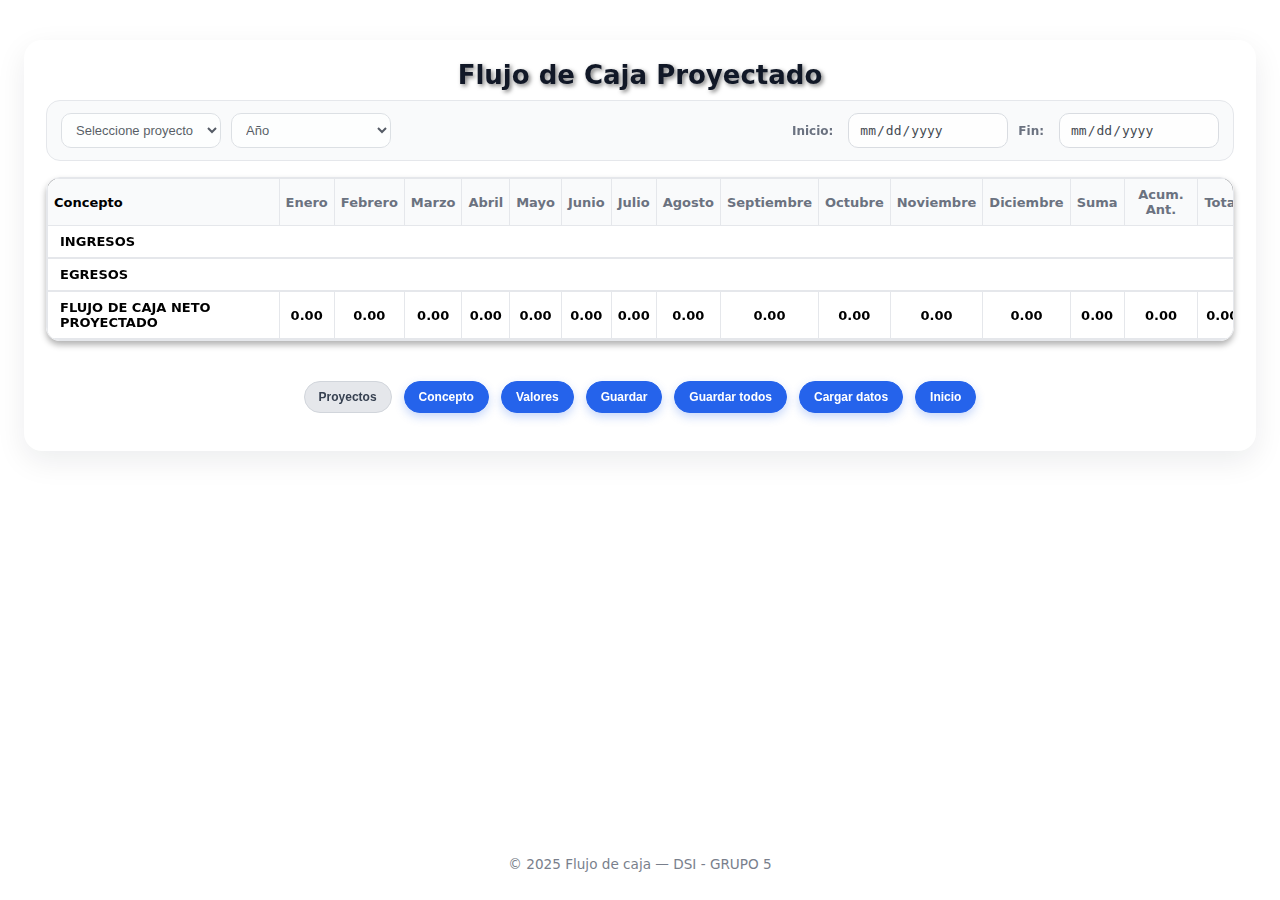
<file: src/main/resources/Frontend/flujo-proyectado.html>
<!DOCTYPE html>
<html lang="es">
<head>
    <meta charset="UTF-8">
    <meta name="viewport" content="width=device-width, initial-scale=1.0">
    <title>Flujo de Caja Proyectado</title>
    <link rel="stylesheet" href="styles.css">
</head>
<body class="real-body">
    <div class="container">
        <h1>Flujo de Caja Proyectado</h1>
        
        <!-- Info proyecto seleccionado -->
        <div id="proyectoInfoProy" style="margin: 6px 0; font-weight: 600;">
            <!-- Se llenará desde JS -->
        </div>

        <div class="controls-container">
            <div class="left-controls">
                <!-- Selector de proyectos -->
                <select id="selectProyectoProy" disabled>
                    <option value="">Seleccione proyecto</option>
                </select>

                <!-- Selector de años -->
                <select id="yearSelectProy" disabled>
                    <option value="">Año</option>
                </select>
            </div>
            
            <div class="right-controls">
                <span class="date-label">Inicio:</span>
                <input type="date" id="fechaInicioProy" readonly>
                
                <span class="date-label">Fin:</span>
                <input type="date" id="fechaFinProy" readonly>
            </div>
        </div>

        <!-- Hidden PK -->
        <input type="hidden" id="codCiaProyHidden">
        <input type="hidden" id="codPytoProyHidden">

        <!-- Mensajes -->
        <div id="statusMsgProy" aria-live="polite"></div>

        <!-- Tabla (misma estructura que Real, IDs propios) -->
        <div class="table-container" style="overflow-x: auto;">
            <table id="tablaFlujoProy">
                <thead>
                    <tr id="headerRowProy">
                        <th class="concepto-column">Concepto</th>
                        <th class="month-column">Enero</th>
                        <th class="month-column">Febrero</th>
                        <th class="month-column">Marzo</th>
                        <th class="month-column">Abril</th>
                        <th class="month-column">Mayo</th>
                        <th class="month-column">Junio</th>
                        <th class="month-column">Julio</th>
                        <th class="month-column">Agosto</th>
                        <th class="month-column">Septiembre</th>
                        <th class="month-column">Octubre</th>
                        <th class="month-column">Noviembre</th>
                        <th class="month-column">Diciembre</th>
                        <th class="suma-column">Suma</th>
                        <th class="acum-column">Acum. Ant.</th>
                        <th class="total-column">Total</th>
                    </tr>
                </thead>
                <tbody id="bodyRowsProy">
                    <tr class="separator-row" id="rowIngresosProy">
                        <td class="separator-cell">INGRESOS</td>
                        <td colspan="15"></td>
                    </tr>
                    <tr class="separator-row" id="rowEgresosProy">
                        <td class="separator-cell">EGRESOS</td>
                        <td colspan="15"></td>
                    </tr>
                    <tr class="separator-row separator-neto" id="rowNetoProy">
                        <td class="separator-cell">FLUJO DE CAJA NETO</td>
                        <td colspan="15"></td>
                    </tr>
                </tbody>
            </table>
        </div>

        <!-- Botones -->
        <div class="buttons-container">
            <button class="concepto-btn btn-off" id="btnProyectosProy">Proyectos</button>
            <button class="concepto-btn" id="btnConceptoProy">Concepto</button>
            <button class="concepto-btn" id="btnValoresProy">Valores</button>
            <button class="concepto-btn" id="btnGuardarProy">Guardar</button>
            <button class="concepto-btn" id="btnGuardarTodosProy">Guardar todos</button>
            <button class="concepto-btn" id="btnCargarDatosProy">Cargar datos</button>
            <button class="concepto-btn" id="btnInicioProy" type="button">Inicio</button>
        </div>
    </div>

    <footer>© 2025 Flujo de caja — DSI - GRUPO 5</footer>
    <script src="script-proyectado.js"></script>
</body>
</html>
</file>
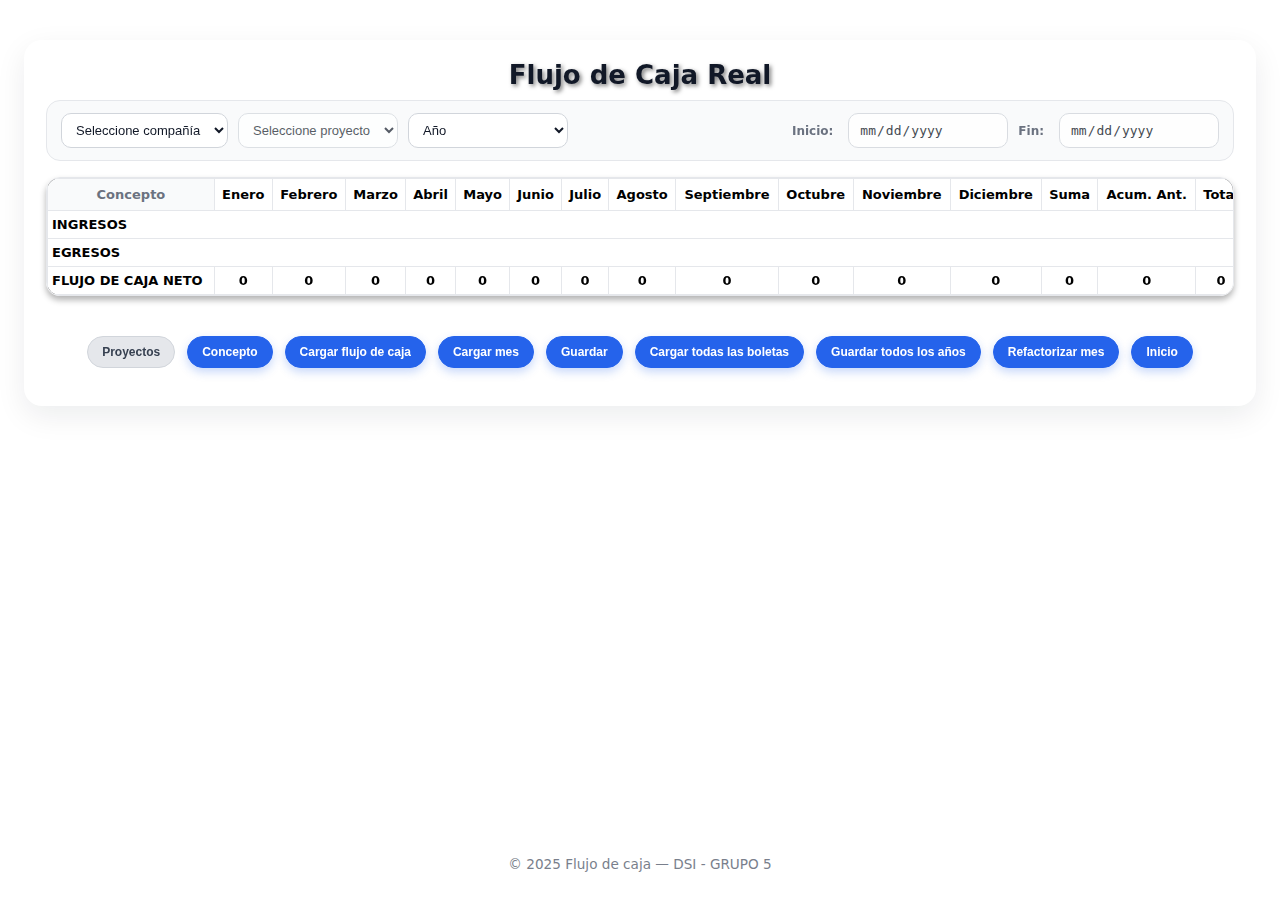
<file: src/main/resources/Frontend/flujo-real.html>
<!DOCTYPE html>
<html lang="es">
<head>
    <meta charset="UTF-8">
    <meta name="viewport" content="width=device-width, initial-scale=1.0">
    <title>Flujo de Caja Real</title>
    <link rel="stylesheet" href="styles.css">
</head>
<body class="real-body">
    <div class="container">
        <h1>Flujo de Caja Real</h1>
        

        <div id="proyectoInfo" style="margin: 6px 0; font-weight: 600;">
        </div>

        <div class="controls-container">
            <div class="left-controls">
                <select id="selectCia">
                    <option value="">Seleccione compañía</option>
                </select>
                <select id="selectProyecto" disabled>
                    <option value="">Seleccione proyecto</option>
                </select>

                <select id="yearSelect">
                    <option value="">Año</option>
                </select>
            </div>
            
            <div class="right-controls">
                <span class="date-label">Inicio:</span>
                <input type="date" id="fechaInicio" readonly>
                
                <span class="date-label">Fin:</span>
                <input type="date" id="fechaFin" readonly>
            </div>
        </div>


        <input type="hidden" id="codCiaHidden">
        <input type="hidden" id="codPytoHidden">


        <div id="statusMsg" aria-live="polite"></div>


        <div class="table-container" style="overflow-x: auto;">
            <table id="tablaFlujo">
                <thead>
                    <tr id="headerRow">
                        <th class="concepto-column">Concepto</th>
                        <th class="month-column">Enero</th>
                        <th class="month-column">Febrero</th>
                        <th class="month-column">Marzo</th>
                        <th class="month-column">Abril</th>
                        <th class="month-column">Mayo</th>
                        <th class="month-column">Junio</th>
                        <th class="month-column">Julio</th>
                        <th class="month-column">Agosto</th>
                        <th class="month-column">Septiembre</th>
                        <th class="month-column">Octubre</th>
                        <th class="month-column">Noviembre</th>
                        <th class="month-column">Diciembre</th>
                        <th class="suma-column">Suma</th>
                        <th class="acum-column">Acum. Ant.</th>
                        <th class="total-column">Total</th>
                    </tr>
                </thead>
                <tbody id="bodyRows">
                    <tr class="separator-row" id="rowIngresos">
                        <td class="separator-cell">INGRESOS</td>
                        <td colspan="15"></td>
                    </tr>
                    <tr class="separator-row" id="rowEgresos">
                        <td class="separator-cell">EGRESOS</td>
                        <td colspan="15"></td>
                    </tr>
                    <tr class="separator-row separator-neto" id="rowNeto">
                        <td class="separator-cell">FLUJO DE CAJA NETO</td>
                        <td colspan="15"></td>
                    </tr>
                </tbody>
            </table>
        </div>

    <div class="buttons-container">
        <button class="concepto-btn btn-off" id="btnProyectos">Proyectos</button>
        <button class="concepto-btn" id="btnConcepto">Concepto</button>
        <button class="concepto-btn" id="btnValores">Cargar flujo de caja</button>
        <button class="concepto-btn" id="btnCargarMes" type="button">Cargar mes</button>
        <button class="concepto-btn" id="btnGuardar" type="button">Guardar</button>
        <button class="concepto-btn" id="btnCargarTodasBoletas" type="button">Cargar todas las boletas</button>
        <button class="concepto-btn" id="btnGuardarTodos" type="button">Guardar todos los años</button>
        <button class="concepto-btn" id="btnRefactorizar" type="button">Refactorizar mes</button>
        <button class="concepto-btn" id="btnInicio" type="button">Inicio</button>
    </div>


    </div>
    <footer>© 2025 Flujo de caja — DSI - GRUPO 5</footer>
    <script src="script.js"></script>
</body>
</html>
</file>
<file: src/main/resources/Frontend/styles.css>
* {
  margin: 0;
  padding: 0;
  box-sizing: border-box;
}

body {
  font-family: Arial, sans-serif;
  background-color: #1a1a1a;
  color: white;
  padding: 20px;
}

.container {
  max-width: 1400px;
  margin: 0 auto;
}

h1 {
  text-align: center;
  margin-bottom: 30px;
  font-size: 2.5em;
  color: #ffffff;
  text-shadow: 2px 2px 4px rgba(0, 0, 0, 0.5);
}

.controls-container {
  display: flex;
  justify-content: space-between;
  align-items: center;
  margin-bottom: 20px;
  padding: 15px;
  background-color: #2d2d2d;
  border-radius: 8px;
}

.left-controls {
  display: flex;
  gap: 15px;
  align-items: center;
}

.right-controls {
  display: flex;
  gap: 15px;
  align-items: center;
}

select,
input,
button {
  padding: 8px 12px;
  border: 1px solid #555;
  border-radius: 4px;
  background-color: #3d3d3d;
  color: white;
  font-size: 14px;
}

select:focus,
input:focus {
  outline: none;
  border-color: #007bff;
}

button {
  background-color: #007bff;
  border: 1px solid #007bff;
  cursor: pointer;
  transition: background-color 0.3s;
}

button:hover {
  background-color: #0056b3;
}

/* Agregar estilos para los inputs readonly de fecha */
input[type="date"]:read-only {
  cursor: not-allowed;
  opacity: 0.8;
}

.date-label {
  font-weight: bold;
  margin-right: 5px;
}

.table-container {
  overflow-x: auto;
  margin-bottom: 20px;
  border-radius: 8px;
  box-shadow: 0 4px 6px rgba(0, 0, 0, 0.3);
}

table {
  width: 100%;
  border-collapse: collapse;
  background-color: #2d2d2d;
  min-width: 1200px;
}

th,
td {
  border: 1px solid #555;
  padding: 12px 8px;
  text-align: center;
  font-size: 13px;
}

th {
  background-color: #1a1a1a;
  color: white;
  font-weight: bold;
  position: sticky;
  top: 0;
  z-index: 10;
}

td {
  background-color: #3d3d3d;
  color: white;
}

.concepto-column {
  text-align: left;
  min-width: 150px;
  max-width: 200px;
}

.month-column {
  min-width: 80px;
}

.suma-column,
.acum-column,
.total-column {
  min-width: 90px;
  background-color: #4a4a4a;
  font-weight: bold;
}

/* Estilos para las filas separadoras */
.separator-row {
  background-color: #1a1a1a;
}

.separator-cell {
  background-color: #404040;
  color: white;
  font-weight: bold;
  text-align: left;
  border: 1px solid #555;
}

.separator-row.separator-neto .separator-cell {
  background-color: #2d5a2d;
}

/* Contenedor centrado para los tres botones */
.buttons-container {
  display: flex;
  justify-content: center;
  gap: 15px;
  padding: 20px;
}

.concepto-btn {
  background-color: #28a745;
  border: 1px solid #28a745;
  padding: 12px 24px;
  font-size: 16px;
  font-weight: bold;
  border-radius: 6px;
  cursor: pointer;
  transition: background-color 0.3s;
}

.concepto-btn:hover {
  background-color: #218838;
}

.editable-cell {
  background-color: #4d4d4d;
  cursor: text;
}

.editable-cell:hover {
  background-color: #5d5d5d;
}

input[type="number"] {
  width: 100%;
  background: transparent;
  border: none;
  color: white;
  text-align: center;
  padding: 4px;
}

input[type="number"]:focus {
  outline: 2px solid #007bff;
  border-radius: 2px;
}

@media (max-width: 768px) {
  .controls-container {
    flex-direction: column;
    gap: 15px;
  }

  .left-controls,
  .right-controls {
    width: 100%;
    justify-content: center;
  }

  .buttons-container {
    flex-direction: column;
  }

  .concepto-btn {
    width: 100%;
  }
  .table-container {
    overflow-x: auto !important;
    scrollbar-color: #888 #222; /* color opcional */
    scrollbar-width: thin;
  }

  .table-container::-webkit-scrollbar {
    height: 10px;
  }

  .table-container::-webkit-scrollbar-thumb {
    background: #555;
    border-radius: 10px;
  }

  .table-container::-webkit-scrollbar-thumb:hover {
    background: #888;
  }
}

/* --- Extras mínimos para lo nuevo del HTML/JS --- */
#proyectoInfo {
  margin: 6px 0 10px;
  font-weight: 600;
  color: #9ad1ff;            /* se lee sobre el fondo oscuro */
}

#statusMsg {
  margin: 8px 0 12px;
  font-size: 0.95rem;
  color: #ddd;               /* mensaje neutral */
}

/* (opcional, útil): fijar la 1ra columna para tablas anchas */
.concepto-column,
#bodyRows > tr > td:first-child {
  position: sticky;
  left: 0;
  z-index: 11;               /* sobre celdas vecinas */
  background-color: #3d3d3d; /* mismo fondo de td */
  text-align: left;
}

.btn-off {
  background-color: #6c757d;
  border-color: #6c757d;
}

.btn-off:hover {
  background-color: #5a6268;
  border-color: #545b62;
}

/* ============================
   Tema claro para Flujo de Caja Real
   Se aplica solo cuando <body class="real-body">
   ============================ */

.real-body {
  font-family: system-ui, -apple-system, BlinkMacSystemFont, "Segoe UI", sans-serif;
  /* 🔁 AJUSTE: usamos el mismo fondo degradado que el home */
  background: linear-gradient(135deg, #f0f4ff, #e6ecff);
  color: #111827;
  padding: 40px 24px 24px;
  min-height: 100vh;
  display: flex;
  flex-direction: column;
  align-items: center;
}

/* Contenedor principal */

.real-body .container {
  max-width: 1400px;
  width: 100%;
  margin: 0 auto 24px;
  background-color: #ffffff;
  padding: 20px 22px 18px;
  border-radius: 18px;
  box-shadow: 0 10px 30px rgba(15, 23, 42, 0.08);
}

/* Título */

.real-body h1 {
  font-size: 26px;
  font-weight: 700;
  margin-bottom: 10px;
  color: #111827;
  text-align: center;
}

/* Info de proyecto seleccionado */

.real-body #proyectoInfo {
  margin: 4px 0 12px;
  font-size: 14px;
  font-weight: 600;
  color: #374151;
}

/* Controles superiores */

.real-body .controls-container {
  display: flex;
  justify-content: space-between;
  align-items: flex-end;
  gap: 16px;
  margin-bottom: 16px;
  padding: 12px 14px;
  background-color: #f9fafb;
  border-radius: 14px;
  border: 1px solid #e5e7eb;
}

.real-body .left-controls,
.real-body .right-controls {
  display: flex;
  flex-wrap: wrap;
  gap: 10px;
  align-items: center;
}

.real-body .left-controls select,
.real-body .right-controls input[type="date"] {
  padding: 8px 10px;
  border-radius: 10px;
  border: 1px solid #d1d5db;
  background-color: #ffffff;
  color: #111827;
  font-size: 13px;
  min-width: 160px;
}

.real-body .left-controls select:focus,
.real-body .right-controls input[type="date"]:focus {
  outline: none;
  border-color: #2563eb;
  box-shadow: 0 0 0 2px rgba(37, 99, 235, 0.12);
}

.real-body .date-label {
  font-size: 12px;
  color: #6b7280;
}

/* Mensajes de estado */

.real-body #statusMsg {
  margin: 6px 0 10px;
  font-size: 12px;
  color: #2563eb;
}

/* Tabla (contenedor con scroll) */

.real-body .table-container {
  margin-top: 4px;
  overflow-x: auto;
  border-radius: 14px;
  border: 1px solid #e5e7eb;
  background-color: #ffffff;
}

/* Tabla */

.real-body #tablaFlujo {
  width: 100%;
  border-collapse: collapse;
  min-width: 1200px;
  font-size: 12px;
}

/* ✅ AJUSTE CLAVE:
   Forzamos texto de encabezados y celdas en color oscuro
   para que los conceptos no se vean blancos. */
.real-body #tablaFlujo th,
.real-body #tablaFlujo td {
  padding: 8px 6px;
  border: 1px solid #e5e7eb;
  text-align: center;
  color: #111827;
}

.real-body #tablaFlujo th {
  background-color: #f9fafb;
  color: #6b7280;
  font-weight: 600;
  position: sticky;
  top: 0;
  z-index: 5;
}

.real-body #tablaFlujo tbody tr:nth-child(even) td {
  background-color: #fdfdfd;
}

/* Columnas especiales */

.real-body .concepto-column {
  text-align: left;
  min-width: 200px;
  font-weight: 600;
  color: #111827; /* aseguramos negro en conceptos */
}

.real-body .month-column {
  min-width: 80px;
}

.real-body .suma-column,
.real-body .acum-column,
.real-body .total-column {
  font-weight: 600;
}

/* Filas separadoras (INGRESOS, EGRESOS, NETO) */

.real-body .separator-row td {
  background-color: #eff6ff;
  color: #1f2937;
  font-weight: 700;
  text-align: left;
  border-color: #bfdbfe;
}

.real-body .separator-neto td {
  background-color: #ecfdf5;
  color: #166534;
  border-color: #bbf7d0;
}

/* Celdas de números editables */

.real-body #tablaFlujo input[type="number"] {
  width: 90%;
  padding: 5px 4px;
  border-radius: 6px;
  border: 1px solid #d1d5db;
  font-size: 11px;
  text-align: right;
  background-color: #ffffff;
  color: #111827;
}

.real-body #tablaFlujo input[type="number"]:focus {
  outline: none;
  border-color: #2563eb;
  box-shadow: 0 0 0 1px rgba(37, 99, 235, 0.14);
}

/* Botones inferiores */

.real-body .buttons-container {
  margin-top: 16px;
  display: flex;
  gap: 10px;
  justify-content: flex-end;
  flex-wrap: wrap;
}

.real-body .concepto-btn {
  padding: 8px 14px;
  border-radius: 999px;
  border: 1px solid #2563eb;
  background-color: #2563eb;
  color: #ffffff;
  font-size: 12px;
  font-weight: 600;
  cursor: pointer;
  transition: all 0.2s ease;
  box-shadow: 0 4px 10px rgba(37, 99, 235, 0.25);
}

.real-body .concepto-btn:hover {
  background-color: #1d4ed8;
  border-color: #1d4ed8;
  transform: translateY(-1px);
}

.real-body .btn-off {
  background-color: #e5e7eb;
  border-color: #d1d5db;
  color: #374151;
  box-shadow: none;
}

.real-body .btn-off:hover {
  background-color: #d1d5db;
  border-color: #cbd5f5;
}

/* Footer - mismo estilo que el home */

.real-body footer {
  margin-top: auto;
  padding: 8px 0 4px;
  font-size: 0.85rem;
  color: #6b7280;
  text-align: center;
  opacity: 0.9;
}

/* Responsive */

@media (max-width: 900px) {
  .real-body .controls-container {
    flex-direction: column;
    align-items: flex-start;
  }

  .real-body .left-controls,
  .real-body .right-controls {
    width: 100%;
    justify-content: flex-start;
  }

  .real-body .buttons-container {
    justify-content: flex-start;
  }
}

/* === Overrides visuales solicitados === */

/* Fondo general blanco para el módulo real */
.real-body {
  background: #ffffff;
}

/* Tabla totalmente blanca con texto negro */
.real-body #tablaFlujo th,
.real-body #tablaFlujo td {
  background-color: #ffffff !important;
  color: #000000 !important;
}

/* Quitar zebra gris si estaba molestando */
.real-body #tablaFlujo tbody tr:nth-child(even) td {
  background-color: #ffffff !important;
}

/* Filas separadoras: solo tipografía fuerte y borde, sin fondo oscuro */
.real-body .separator-row td,
.real-body .separator-neto td {
  background-color: #ffffff !important;
  color: #000000 !important;
  font-weight: 700;
  border-bottom: 2px solid #e5e7eb;
}

/* Columna de concepto: mantiene texto negro y alineado a la izquierda */
.real-body .concepto-column {
  color: #000000 !important;
}

/* Centrar los botones inferiores */
.real-body .buttons-container {
  display: flex;
  justify-content: center !important;  /* 👈 centrado horizontal */
  align-items: center;
  gap: 12px;
  margin-top: 20px;
}


/* ============================
   Flujo de Caja Proyectado
   (misma visual que Flujo Real)
   ============================ */

.real-body #tablaFlujoProy {
  width: 100%;
  border-collapse: collapse;
  min-width: 1200px;
  font-size: 12px;
}

/* Encabezados y celdas */
.real-body #tablaFlujoProy th,
.real-body #tablaFlujoProy td {
  padding: 8px 6px;
  border: 1px solid #e5e7eb;
  text-align: center;
  background-color: #ffffff;
  color: #000000;
}

/* Encabezado */
.real-body #tablaFlujoProy th {
  background-color: #f9fafb;
  color: #6b7280;
  font-weight: 600;
  position: sticky;
  top: 0;
  z-index: 5;
}

/* Columnas especiales */
.real-body #tablaFlujoProy .concepto-column {
  text-align: left;
  min-width: 200px;
  font-weight: 600;
  color: #000000;
}

.real-body #tablaFlujoProy .month-column {
  min-width: 80px;
}

.real-body #tablaFlujoProy .suma-column,
.real-body #tablaFlujoProy .acum-column,
.real-body #tablaFlujoProy .total-column {
  font-weight: 600;
}

/* Filas separadoras ING/EGR/NETO */
.real-body #tablaFlujoProy .separator-row td,
.real-body #tablaFlujoProy .separator-neto td {
  background-color: #ffffff !important;
  color: #000000 !important;
  font-weight: 700;
  text-align: left;
  border-bottom: 2px solid #e5e7eb;
}

/* Clave visual: texto de cabeceras ING/EGRESOS/NETO a la izquierda */
.real-body #tablaFlujoProy .separator-cell,
.real-body #tablaFlujoProy .separator-row td:first-child {
  text-align: left;
  padding-left: 12px;
}

/* Solo centrar los números en la fila de FLUJO DE CAJA NETO */
#tablaFlujoProy .separator-neto td:not(.separator-cell) {
  text-align: center !important;
  vertical-align: middle;
}

/* Leyenda de diferencias real vs proyectado */

.legend-diferencias {
  display: flex;
  justify-content: flex-end;
  gap: 18px;
  margin: 6px 4px 4px;
  font-size: 12px;
  color: #6b7280;
}

.legend-item {
  display: flex;
  align-items: center;
  gap: 6px;
  white-space: nowrap;
}

.legend-box {
  width: 14px;
  height: 14px;
  border-radius: 4px;
  display: inline-block;
}

.legend-mayor {
  background-color: red;
}

.legend-menor {
  background-color: green;
}

.legend-igual {
  background-color: #ffffff;
  border: 1px solid #d1d5db;
}

/* ====== Árbol de partidas: mejoras visuales para el tema claro (Flujo Real) ====== */

/* 1) Hacer sticky la 1ra columna en el tema claro */
.real-body #tablaFlujo th:first-child,
.real-body #tablaFlujo td.concepto-column {
  position: sticky;
  left: 0;
  z-index: 6;               /* por encima de celdas vecinas */
  background-color: #ffffff !important; /* fondo sólido para que no “transparente” al hacer scroll */
}

/* 2) Nombres largos: cortar con puntos suspensivos y mantener sangría aplicada por JS */
.real-body #tablaFlujo td.concepto-column {
  max-width: 420px;         /* ajusta si necesitas más ancho */
  white-space: nowrap;
  overflow: hidden;
  text-overflow: ellipsis;
  text-align: left;
  /* el JS ya aplica padding-left = (nivel-1)*16px */
}

/* 3) Suavizar lectura con hover (no afecta a separadores) */
.real-body #tablaFlujo tbody tr:not(.separator-row):not(.separator-neto):hover td {
  background-color: #f5faff !important;
}

/* 4) Un toque de compacidad si hay muchas partidas */
.real-body #tablaFlujo td {
  padding: 6px 4px;
}

/* 5) Encabezado de la 1ra columna también pegado y con mismo look que el resto */
.real-body #tablaFlujo th:first-child {
  background-color: #f9fafb !important;
  color: #6b7280 !important;
}

/* 6) Responsive: evita que la sangría + sticky “apriete” demasiado en pantallas chicas */
@media (max-width: 900px) {
  .real-body #tablaFlujo td.concepto-column {
    min-width: 180px;
    max-width: 280px;
  }
}

/* ============================
   Diferencia visual editable / no editable
   para Flujo de Caja Proyectado
   ============================ */

/* 1) Celdas numéricas NO editables (solo lectura) */
.real-body #tablaFlujoProy td.cell-number:not(.editable-cell) {
  background-color: #f9fafb;  /* gris muy claro */
  color: #6b7280;             /* gris medio */
}



/* 3) Input dentro de las celdas editables */
.real-body #tablaFlujoProy td.editable-cell input[type="number"] {
  width: 100%;
  background-color: transparent;
  border: none;
  border-bottom: 1px dashed #16a34a; /* línea punteada verde */
  color: #065f46;                     /* verde más oscuro */
  text-align: right;
  padding: 2px 4px;
  font-size: 11px;
}

/* 4) Efecto al enfocar el input */
.real-body #tablaFlujoProy td.editable-cell input[type="number"]:focus {
  outline: none;
  border-bottom: 1px solid #16a34a;
  box-shadow: 0 1px 0 0 #16a34a;
}


/* ===================================================
   REGLA CORREGIDA PARA FILAS NO PROYECTADAS
   =================================================== */

/* 1. Pinta de amarillo las celdas de NÚMEROS (Ene, Feb, etc.) */
.real-body #tablaFlujo tr.no-proyectado td:not(.concepto-column) {
   background-color: #fff6a0 !important;
   color: #000 !important;
}

/* 2. Pinta de amarillo la PRIMERA celda (Concepto) */
/*    Esta regla es más específica que la regla "sticky white" */
.real-body #tablaFlujo tr.no-proyectado td.concepto-column {
   background-color: #fff6a0 !important;
   color: #000 !important;
   font-style: italic; /* Opcional: añade énfasis */
}

/* ---------- PROYECTADO - COLORES POR NIVEL ---------- */

/* INGRESOS */
.real-body #tablaFlujoProy tr.data-row-proy.nivel1-ingresos > td {
  background-color: #146c43 !important;   /* verde oscuro */
  color: #ffffff !important;              /* texto blanco */
  font-weight: 600;
}

.real-body #tablaFlujoProy tr.data-row-proy.nivel2-ingresos > td {
  background-color: #d1e7dd !important;   /* verde clarito */
  color: #0f5132 !important;              /* texto verde oscuro */
}

/* EGRESOS */
.real-body #tablaFlujoProy tr.data-row-proy.nivel1-egresos > td {
  background-color: #b02a37 !important;   /* rojo oscuro */
  color: #ffffff !important;
  font-weight: 600;
}

.real-body #tablaFlujoProy tr.data-row-proy.nivel2-egresos > td {
  background-color: #f8d7da !important;   /* rojo clarito */
  color: #842029 !important;
}

/* Celdas editables: mantiene borde inferior */
.real-body #tablaFlujoProy tr.data-row-proy.nivel1-ingresos td.editable-mes-proy,
.real-body #tablaFlujoProy tr.data-row-proy.nivel2-ingresos td.editable-mes-proy,
.real-body #tablaFlujoProy tr.data-row-proy.nivel1-egresos td.editable-mes-proy,
.real-body #tablaFlujoProy tr.data-row-proy.nivel2-egresos td.editable-mes-proy {
  border-bottom: 1px solid rgba(255, 255, 255, 0.4);
}
/* ==========================
   NIVEL 3 - COLORES DE CAMPOS
   ========================== */

/* Nivel 3: por defecto, TODOS los campos de valores (menos concepto) en gris */
.real-body #tablaFlujoProy tr.data-row-proy[data-nivel="3"] td:not(.concepto-column) {
  background-color: #f3f4f6 !important;  /* gris suave */
  color: #000000 !important;
}

/* Cuando la edición está activa:
   solo las celdas editables (las que el JS marca con .proy-editable-activa)
   pasan a blanco */
.real-body #tablaFlujoProy tr.data-row-proy[data-nivel="3"] td.proy-editable-activa {
  background-color: #ffffff !important;  /* blanco */
  color: #000000 !important;
}

/* (Opcional) un pequeño hover para mejorar UX */
.real-body #tablaFlujoProy tr.data-row-proy[data-nivel="3"] td.proy-editable-activa:hover {
  background-color: #f9fafb !important;
}
/* ========================
   LEYENDA DE NIVELES
   ======================== */

.legend-niveles {
  margin-top: 12px;
  padding: 12px 16px;
  background: #ffffff;
  border: 1px solid #e5e7eb;
  border-radius: 10px;
  width: fit-content;
  font-size: 13px;
  color: #374151;
  box-shadow: 0 2px 6px rgba(0,0,0,0.05);
}

.legend-title {
  font-weight: 700;
  margin-bottom: 8px;
  color: #111827;
}

.legend-item {
  display: flex;
  align-items: center;
  gap: 8px;
  margin-bottom: 5px;
}

.legend-item:last-child {
  margin-bottom: 0;
}

.legend-color {
  width: 18px;
  height: 14px;
  border-radius: 4px;
  display: inline-block;
  border: 1px solid rgba(0,0,0,0.15);
}

/* Colores reales de tus niveles */
.legend-color.nivel1-ing { background-color: #146c43; }  /* verde oscuro */
.legend-color.nivel2-ing { background-color: #d1e7dd; }  /* verde claro */
.legend-color.nivel1-egr { background-color: #b02a37; }  /* rojo oscuro */
.legend-color.nivel2-egr { background-color: #f8d7da; }  /* rojo claro */
.legend-color.nivel3-edit { background-color: #ffffff; } /* blanco (editable) */
.legend-color.nivel3-noedit { background-color: #f3f4f6; } /* gris (no editable) */

/* Opcional: fija la leyenda a la derecha de la tabla */
@media (min-width: 900px) {
  .legend-niveles {
    float: right;
    margin-right: 10px;
  }
}

/* === Leyenda fija abajo a la izquierda de la pantalla === */
.legend-niveles {
  position: fixed;
  left: 32px;          /* separada del borde izquierdo */
  bottom: 72px;        /* por encima del footer; ajusta si quieres más arriba/abajo */

  padding: 12px 16px;
  background: #ffffff;
  border: 1px solid #e5e7eb;
  border-radius: 10px;
  width: 210px;
  font-size: 13px;
  color: #374151;
  box-shadow: 0 2px 6px rgba(0,0,0,0.08);
  z-index: 50;

  /* por si había un float antes */
  float: none;
}

/* En pantallas pequeñas: que vuelva abajo del contenido para no molestar */
@media (max-width: 900px) {
  .legend-niveles {
    position: static;
    bottom: auto;
    left: auto;
    margin: 12px auto 0;
    width: 100%;
    max-width: 260px;
  }
}
</file>
